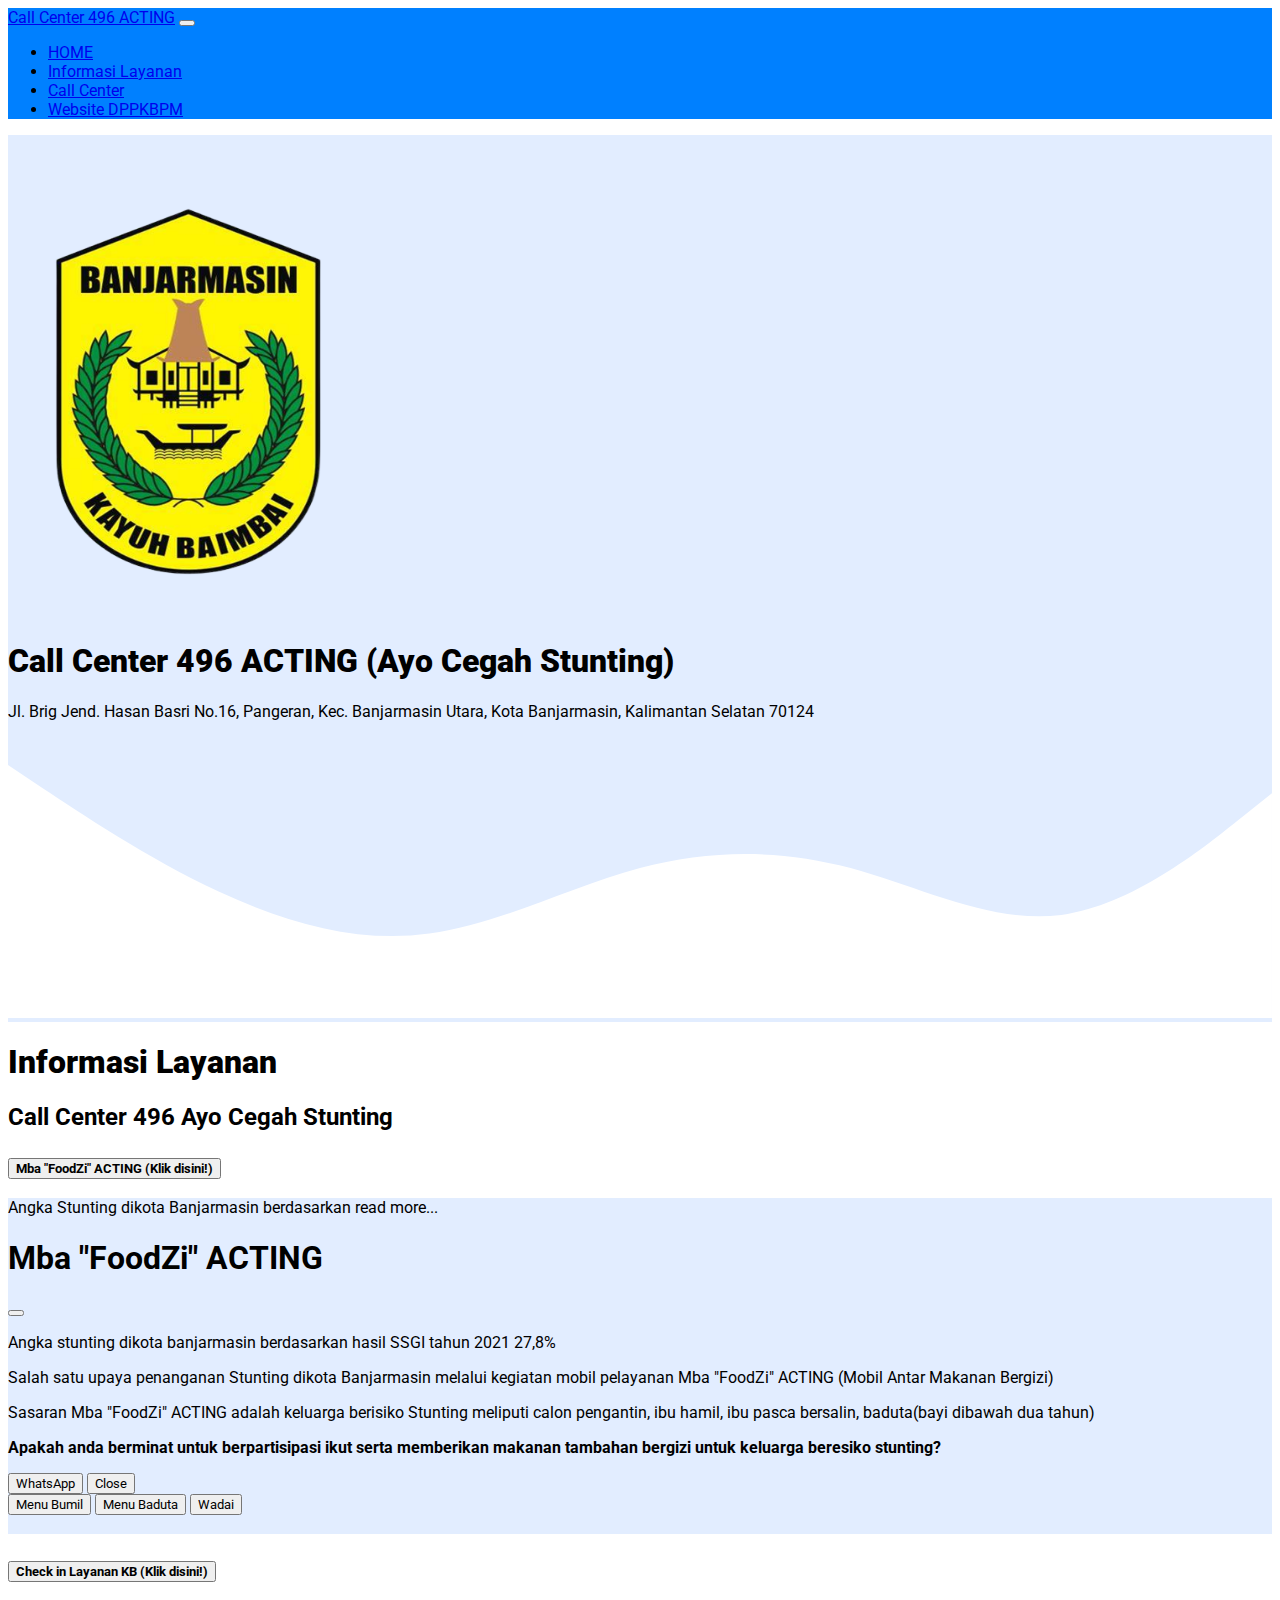
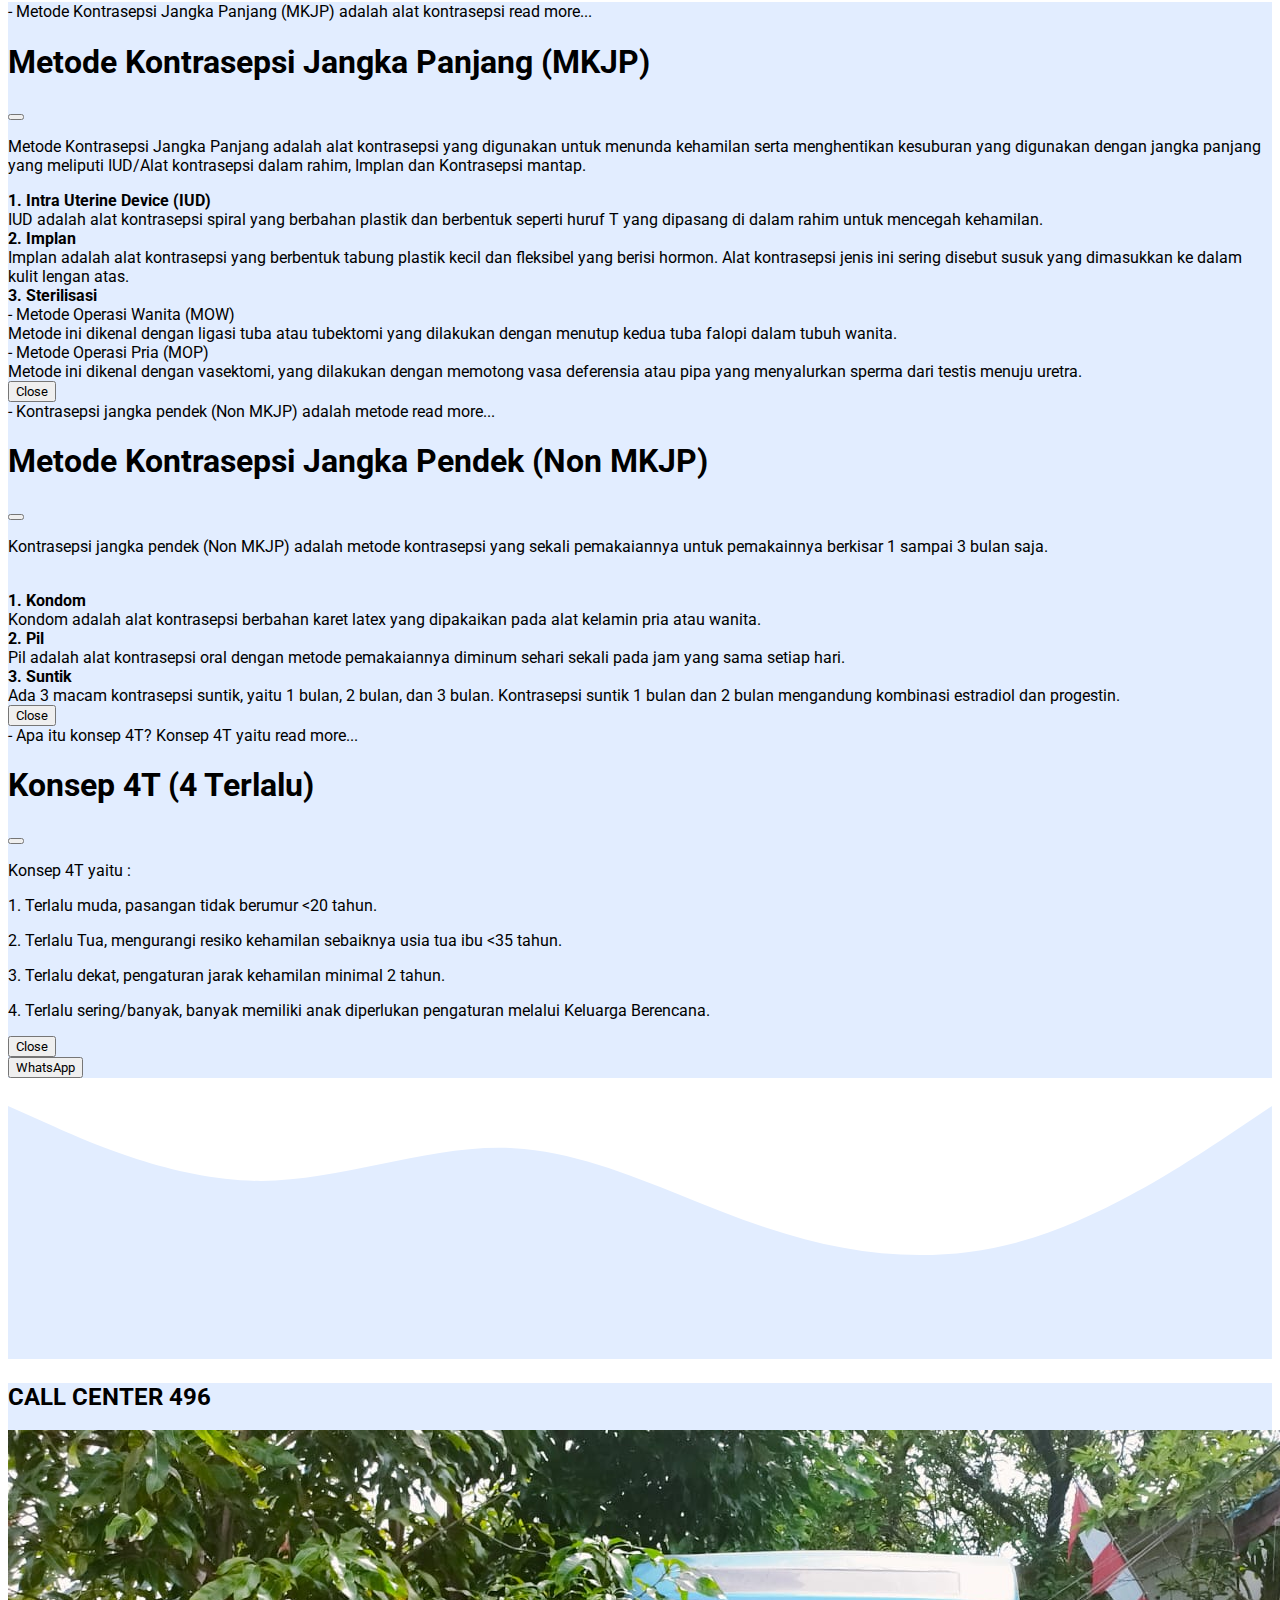
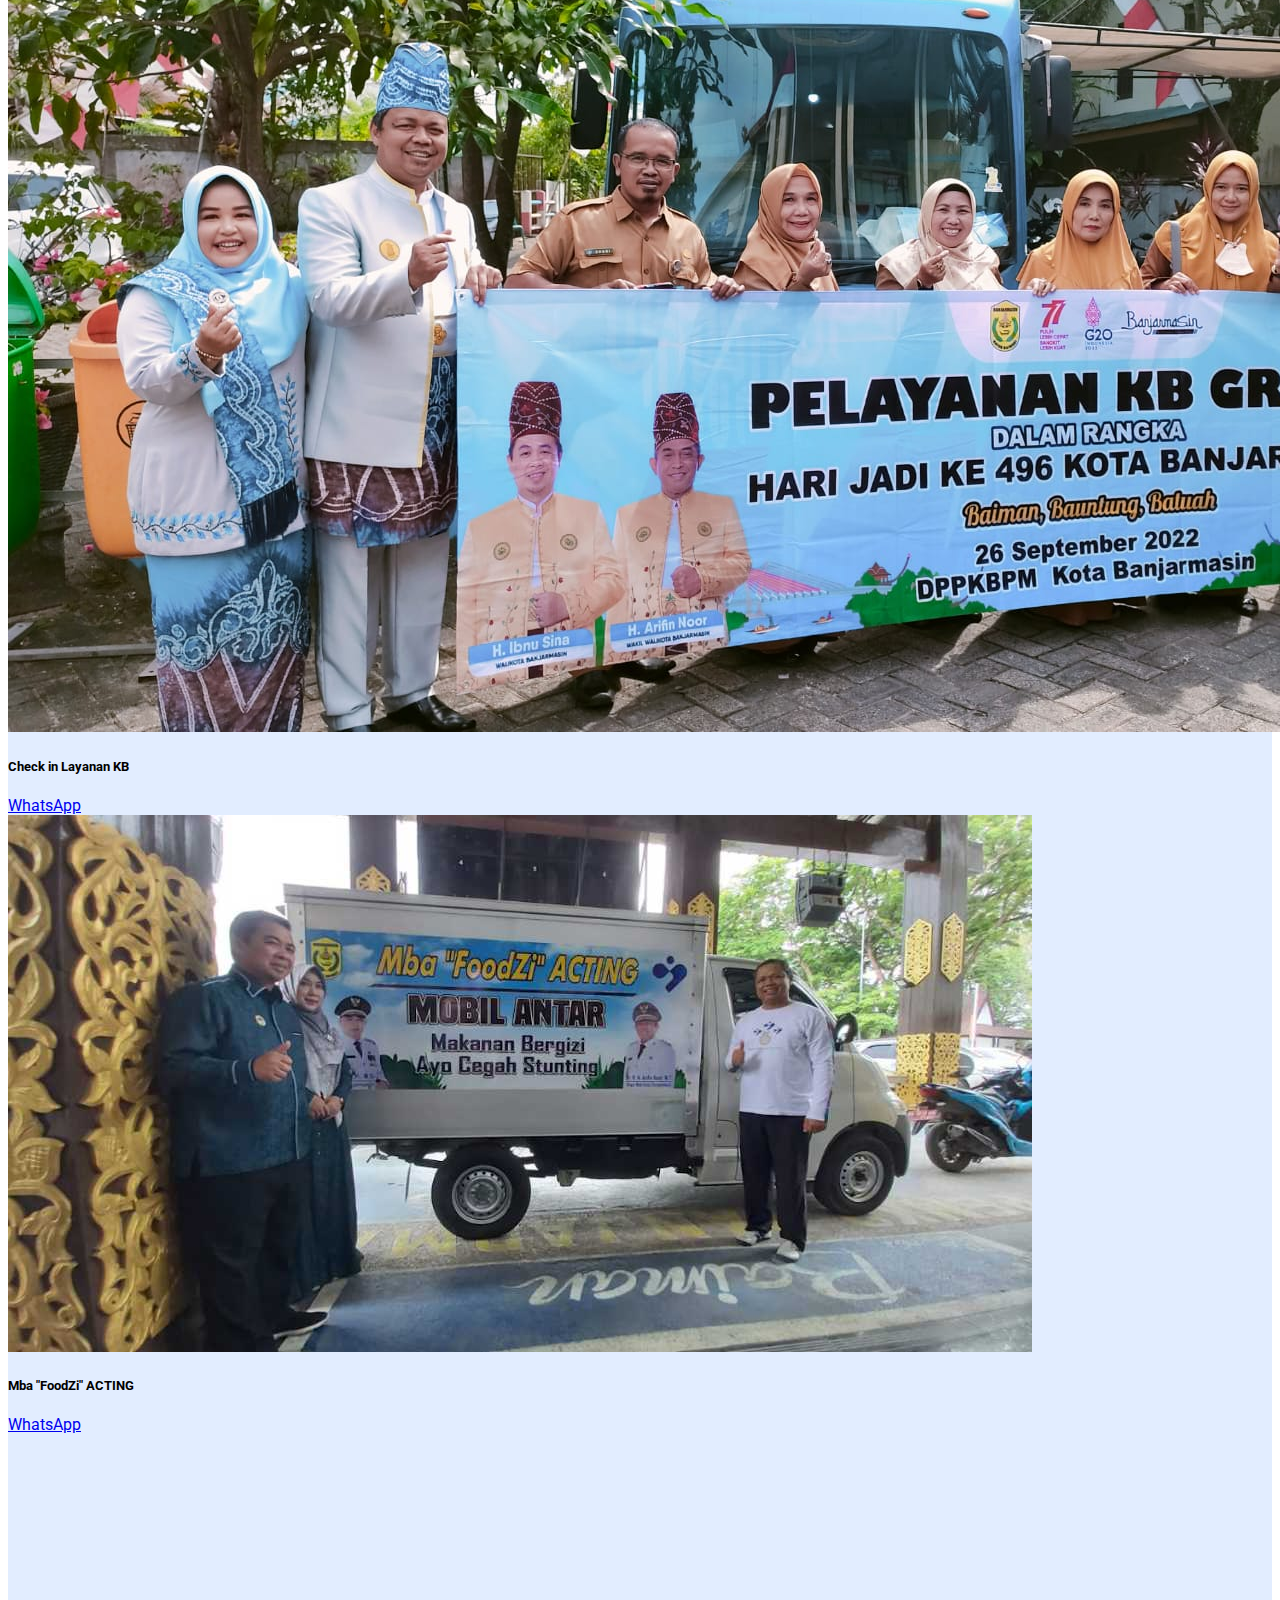
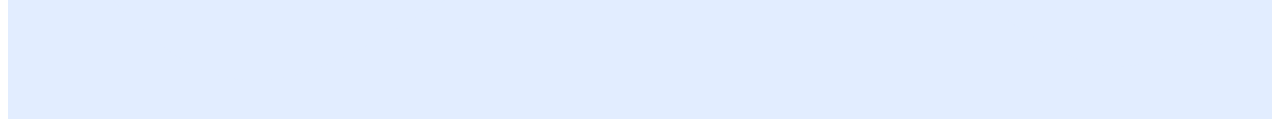
<file: index.html>
<!doctype html>
<html lang="en">
  <head>
    <meta charset="utf-8">
    <meta name="viewport" content="width=device-width, initial-scale=1">
    <link href="https://cdn.jsdelivr.net/npm/bootstrap@5.2.2/dist/css/bootstrap.min.css" rel="stylesheet" integrity="sha384-Zenh87qX5JnK2Jl0vWa8Ck2rdkQ2Bzep5IDxbcnCeuOxjzrPF/et3URy9Bv1WTRi" crossorigin="anonymous">
    <link rel="stylesheet" href="style.css">
    <link rel="icon" type="image/png" href="ico/favicon-16x16.png" sizes="16x16" />
    <link rel="icon" type="image/png" href="ico/favicon-32x32.png" sizes="32x32" />
    <link rel="preconnect" href="https://fonts.googleapis.com">
    <link rel="preconnect" href="https://fonts.gstatic.com" crossorigin>
    <link href="https://fonts.googleapis.com/css2?family=Roboto:wght@300&display=swap" rel="stylesheet">


    <title>Call Center 496</title>   
  </head>

  <body id="home">
    
    <!-- Nav -->
    <nav class="navbar navbar-expand-lg fixed-top navbar-dark shadow-sm" style="background-color: #0080ff" >
        <div class="container">
          <a class="navbar-brand" href="#ccenter">Call Center 496 ACTING</a>
          <button class="navbar-toggler" type="button" data-bs-toggle="collapse" data-bs-target="#navbarNav" aria-controls="navbarNav" aria-expanded="false" aria-label="Toggle navigation">
            <span class="navbar-toggler-icon"></span>
          </button>
          <div class="collapse navbar-collapse" id="navbarNav">
            <ul class="navbar-nav ms-auto">
              <li class="nav-item">
                <a class="nav-link active" aria-current="page" href="#first">HOME</a>
              </li>
              <li class="nav-item">
                <a class="nav-link active" href="#acting">Informasi Layanan</a>
              </li>
              <li class="nav-item">
                <a class="nav-link active" href="#ccenter">Call Center</a>
              </li>
              <li class="nav-item">
                <a class="nav-link active" href="https://dppkbpm.banjarmasinkota.go.id">Website DPPKBPM</a>
              </li>
            </ul>
          </div>
        </div>
      </nav>
    <!-- Nav-End -->
    
    <!-- Jumbotron -->
    <section id="first" class="jumbotron text-center">
      <img src="assets/images/logo.png" class="images mt-3">
      <h1 class="display-4 f"><strong>Call Center 496 ACTING (Ayo Cegah Stunting)</strong></h1>
      <p class="text-center">Jl. Brig Jend. Hasan Basri No.16, Pangeran, Kec. Banjarmasin Utara, Kota Banjarmasin, Kalimantan Selatan 70124</p>
      <svg xmlns="http://www.w3.org/2000/svg" viewBox="0 0 1440 320"><path fill="#ffff" fill-opacity="1" d="M0,32L40,58.7C80,85,160,139,240,176C320,213,400,235,480,224C560,213,640,171,720,149.3C800,128,880,128,960,149.3C1040,171,1120,213,1200,202.7C1280,192,1360,128,1400,96L1440,64L1440,320L1400,320C1360,320,1280,320,1200,320C1120,320,1040,320,960,320C880,320,800,320,720,320C640,320,560,320,480,320C400,320,320,320,240,320C160,320,80,320,40,320L0,320Z"></path></svg>
    </section>
    <!-- Jumbotron-End -->

    <!-- Acting -->
    <section id="acting">
      <div class="container">
        <div class="row text-center">
          <div class="col">
            <h1><strong>Informasi Layanan</strong></h1>
            <h2>Call Center 496 Ayo Cegah Stunting</h2>
          </div>
        
          <div class="accordion accordion-flush" id="accordionFlushExample">
            <div class="accordion-item">
              <h2 class="accordion-header" id="flush-headingOne">
                <button class="accordion-button collapsed" type="button" data-bs-toggle="collapse" data-bs-target="#flush-collapseOne" aria-expanded="false" aria-controls="flush-collapseOne">
                  <strong>Mba "FoodZi" ACTING (Klik disini!)</strong>
                </button>
              </h2>
              <div id="flush-collapseOne" class="accordions accordion-collapse collapse" aria-labelledby="flush-headingOne" data-bs-parent="#accordionFlushExample">
                <div class="accordion-body">Angka Stunting dikota Banjarmasin berdasarkan <a type="button" class="" data-bs-toggle="modal" data-bs-target="#exampleModal">
                  read more...</a>
                  <div class="modal fade" id="exampleModal" tabindex="-1" aria-labelledby="exampleModalLabel" aria-hidden="true">
                    <div class="modal-dialog">
                      <div class="modal-content">
                        <div class="modal-header">
                          <h1 class="modal-title fs-5" id="exampleModalLabel">Mba "FoodZi" ACTING</h1>
                          <button type="button" class="btn-close" data-bs-dismiss="modal" aria-label="Close"></button>
                        </div>
                        <div class="modal-body text-start">
                          <p>Angka stunting dikota banjarmasin berdasarkan hasil SSGI tahun 2021 27,8%</p>
                          <p>Salah satu upaya penanganan Stunting dikota Banjarmasin melalui kegiatan mobil pelayanan Mba "FoodZi" ACTING (Mobil Antar Makanan Bergizi)</p>
                          <p>Sasaran Mba "FoodZi" ACTING adalah keluarga berisiko Stunting meliputi calon pengantin, ibu hamil, ibu pasca bersalin, baduta(bayi dibawah dua tahun)</p>
                          <strong><p>Apakah anda berminat untuk berpartisipasi ikut serta memberikan makanan tambahan bergizi untuk keluarga beresiko stunting?</p></strong>
                        </div>
                        <div class="modal-footer">
                          <a href="https://wa.me/6281347971941/"><button class="flex-column justify-content-center align-items-center btn btn-success">WhatsApp</button></a>
                          <button type="button" class="btn btn-secondary" data-bs-dismiss="modal">Close</button>
                        </div>
                      </div>
                    </div>
                  </div>
                </div>
                  <div>
                  <a href="bumil.html"><button class="flex-column justify-content-center align-items-center btn btn-primary mt-md-2">Menu Bumil</button></a>
                  <a href="baduta.html"><button class="flex-column justify-content-center align-items-center btn btn-primary mt-md-2">Menu Baduta</button></a>
                  <a href="wadai.html"><button class="flex-column justify-content-center align-items-center btn btn-primary mt-md-2">Wadai</button></a>
                </div>
                <br>
              </div>
            </div>
            <div class="accordion-item">
              <h2 class="accordion-header" id="flush-headingTwo">
                <button class="accordion-button collapsed" type="button" data-bs-toggle="collapse" data-bs-target="#flush-collapseTwo" aria-expanded="false" aria-controls="flush-collapseTwo">
                <strong>Check in Layanan KB (Klik disini!)</strong>
                </button>
              </h2>
              <div id="flush-collapseTwo" class="accordions accordion-collapse collapse" aria-labelledby="flush-headingTwo" data-bs-parent="#accordionFlushExample">
                <div class="accordions accordion-body">- Metode Kontrasepsi Jangka Panjang (MKJP) adalah alat kontrasepsi
                  <a type="button" class="" data-bs-toggle="modal" data-bs-target="#staticBackdrop">read more...</a>
              <div class="modal fade" id="staticBackdrop" data-bs-backdrop="static" data-bs-keyboard="false" tabindex="-1" aria-labelledby="staticBackdropLabel" aria-hidden="true">
                <div class="modal-dialog">
                  <div class="modal-content">
                    <div class="modal-header">
                      <h1 class="modal-title fs-5" id="staticBackdropLabel">Metode Kontrasepsi Jangka Panjang (MKJP)</h1>
                        <button type="button" class="btn-close" data-bs-dismiss="modal" aria-label="Close"></button>
                    </div>
                    <div class="modal-body text-start">
                      <p>Metode Kontrasepsi Jangka Panjang adalah alat kontrasepsi yang digunakan untuk menunda kehamilan serta menghentikan kesuburan yang digunakan dengan jangka panjang yang meliputi IUD/Alat kontrasepsi dalam rahim, Implan dan Kontrasepsi mantap.</p>
                      <div>
                      <strong>1. Intra Uterine Device (IUD)</strong>
                        <br>
                        IUD adalah alat kontrasepsi spiral yang berbahan plastik dan berbentuk seperti huruf T yang dipasang di dalam rahim untuk mencegah kehamilan.
                        <br>
                      <strong>2. Implan</strong>
                        <br>
                        Implan adalah alat kontrasepsi yang berbentuk tabung plastik kecil dan fleksibel yang berisi hormon. Alat kontrasepsi jenis ini sering disebut susuk yang dimasukkan ke dalam kulit lengan atas.
                        <br>
                        <strong>3. Sterilisasi</strong>
                        <br>
                        - Metode Operasi Wanita (MOW)
                        <br>
                        Metode ini dikenal dengan ligasi tuba atau tubektomi yang dilakukan dengan menutup kedua tuba falopi dalam tubuh wanita.
                        <br>
                        - Metode Operasi Pria (MOP)
                        <br>
                          Metode ini dikenal dengan vasektomi, yang dilakukan dengan memotong vasa deferensia atau pipa yang menyalurkan sperma dari testis menuju uretra.
                      </div>
                    </div>
                    <div class="modal-footer">
                      <button type="button" class="btn btn-secondary" data-bs-dismiss="modal">Close</button>
                    </div>
                  </div>
                </div>
              </div>
            </div>
                <div class="accordions accordion-body">- Kontrasepsi jangka pendek (Non MKJP) adalah metode
                  <a type="button" class="" data-bs-toggle="modal" data-bs-target="#staticBackdrops">read more...</a>
              <div class="modal fade" id="staticBackdrops" data-bs-backdrop="static" data-bs-keyboard="false" tabindex="-2" aria-labelledby="staticBackdropLabel" aria-hidden="true">
                <div class="modal-dialog">
                  <div class="modal-content">
                    <div class="modal-header">
                      <h1 class="modal-title fs-5" id="staticBackdropLabel">Metode Kontrasepsi Jangka Pendek (Non MKJP)</h1>
                        <button type="button" class="btn-close" data-bs-dismiss="modal" aria-label="Close"></button>
                    </div>
                    <div class="modal-body text-start">
                    <p>Kontrasepsi jangka pendek (Non MKJP) adalah metode kontrasepsi yang sekali pemakaiannya untuk pemakainnya berkisar 1 sampai 3 bulan saja.</p>
                      <br>
                    <strong>1. Kondom</strong>
                      <br>
                      Kondom adalah alat kontrasepsi berbahan karet latex yang dipakaikan pada alat kelamin pria atau wanita.
                      <br>
                      <strong>2. Pil</strong>
                      <br>
                      Pil adalah alat kontrasepsi oral dengan metode pemakaiannya diminum sehari sekali pada jam yang sama setiap hari.
                      <br>
                      <strong>3. Suntik</strong>
                      <br>
                      Ada 3 macam kontrasepsi suntik, yaitu 1 bulan, 2 bulan, dan 3 bulan. Kontrasepsi suntik 1 bulan dan 2 bulan mengandung kombinasi estradiol dan progestin.
                      <br>
                    </div>
                    <div class="modal-footer">
                      <button type="button" class="btn btn-secondary" data-bs-dismiss="modal">Close</button>
                    </div>
                  </div>
                </div>
              </div>
                </div>
                <div class="accordions accordion-body">- Apa itu konsep 4T? Konsep 4T yaitu
                  <a type="button" class="" data-bs-toggle="modal" data-bs-target="#staticBackdrop1">read more...</a>
              <div class="modal fade" id="staticBackdrop1" data-bs-backdrop="static" data-bs-keyboard="false" tabindex="-2" aria-labelledby="staticBackdropLabel" aria-hidden="true">
                <div class="modal-dialog">
                  <div class="modal-content">
                    <div class="modal-header">
                      <h1 class="modal-title fs-5" id="staticBackdropLabel">Konsep 4T (4 Terlalu)</h1>
                        <button type="button" class="btn-close" data-bs-dismiss="modal" aria-label="Close"></button>
                    </div>
                    <div class="modal-body text-start">
                    <p>Konsep 4T yaitu :</p>
                    <p>1. Terlalu muda, pasangan tidak berumur <20 tahun.</p>
                    <p>2. Terlalu Tua, mengurangi resiko kehamilan sebaiknya usia tua ibu <35 tahun.</p>
                    <p>3. Terlalu dekat, pengaturan jarak kehamilan minimal 2 tahun. </p>
                    <p>4. Terlalu sering/banyak, banyak memiliki anak diperlukan pengaturan melalui Keluarga Berencana.</p>
                    </div>
                    <div class="modal-footer">
                      <button type="button" class="btn btn-secondary" data-bs-dismiss="modal">Close</button>
                    </div>
                  </div>
                </div>
              </div>
                </div>
                <a href="https://wa.me/6281347971941/"><button class="flex-column justify-content-center align-items-center btn btn-success mt-md-2">WhatsApp</button></a>
              </div>
            </div>
          </div>
        </div>
      </section>
      <svg xmlns="http://www.w3.org/2000/svg" viewBox="0 0 1440 320"><path fill="#e2edff" fill-opacity="1" d="M0,32L48,53.3C96,75,192,117,288,117.3C384,117,480,75,576,80C672,85,768,139,864,170.7C960,203,1056,213,1152,186.7C1248,160,1344,96,1392,64L1440,32L1440,320L1392,320C1344,320,1248,320,1152,320C1056,320,960,320,864,320C768,320,672,320,576,320C480,320,384,320,288,320C192,320,96,320,48,320L0,320Z"></path></svg>
      <!-- Acting-End -->

    <!-- Call Center -->
    <section id="ccenter">
      <div class="container">
        <div class="row text-center">
          <div class="col">
          <strong><h2>CALL CENTER 496</h2></strong>
          </div>
        </div>
        <div class="container text-center mt-3">
          <div class="row">
            <div class="col-6">
              <div class="card">
                <img src="assets/images/kb.png" class="card-img-top">
                <div class="card-body">
                  <h5 class="card-title">Check in Layanan KB</h5>
                  <p class="card-text"></p>
                  <a href="https://wa.me/6281347971941/" class="btn btn-success">WhatsApp</a>
                </div>
              </div>
            </div>
            <div class="col-6">
              <div class="card">
                <img src="assets/images/foodzi.png" class="card-img-top">
                <div class="card-body">
                  <h5 class="card-title">Mba "FoodZi" ACTING</h5>
                  <p class="card-text"></p>
                  <a href="https://wa.me/6281347971941/" class="btn btn-success">WhatsApp</a>
                </div>
              </div>
            </div>
          </div>
        </div>
      </div>
    </div>
  </div>
      <svg xmlns="http://www.w3.org/2000/svg" viewBox="0 0 1440 320"><path fill="#e2edff" fill-opacity="1" d="M0,32L34.3,80C68.6,128,137,224,206,261.3C274.3,299,343,277,411,240C480,203,549,149,617,138.7C685.7,128,754,160,823,160C891.4,160,960,128,1029,149.3C1097.1,171,1166,245,1234,261.3C1302.9,277,1371,235,1406,213.3L1440,192L1440,0L1405.7,0C1371.4,0,1303,0,1234,0C1165.7,0,1097,0,1029,0C960,0,891,0,823,0C754.3,0,686,0,617,0C548.6,0,480,0,411,0C342.9,0,274,0,206,0C137.1,0,69,0,34,0L0,0Z"></path></svg>
          </section>
    <!-- Call Center-End -->

    <footer>
      
    </footer>

    <script src="https://cdn.jsdelivr.net/npm/bootstrap@5.2.2/dist/js/bootstrap.bundle.min.js" integrity="sha384-OERcA2EqjJCMA+/3y+gxIOqMEjwtxJY7qPCqsdltbNJuaOe923+mo//f6V8Qbsw3" crossorigin="anonymous"></script>
  </body>
</html>
</file>
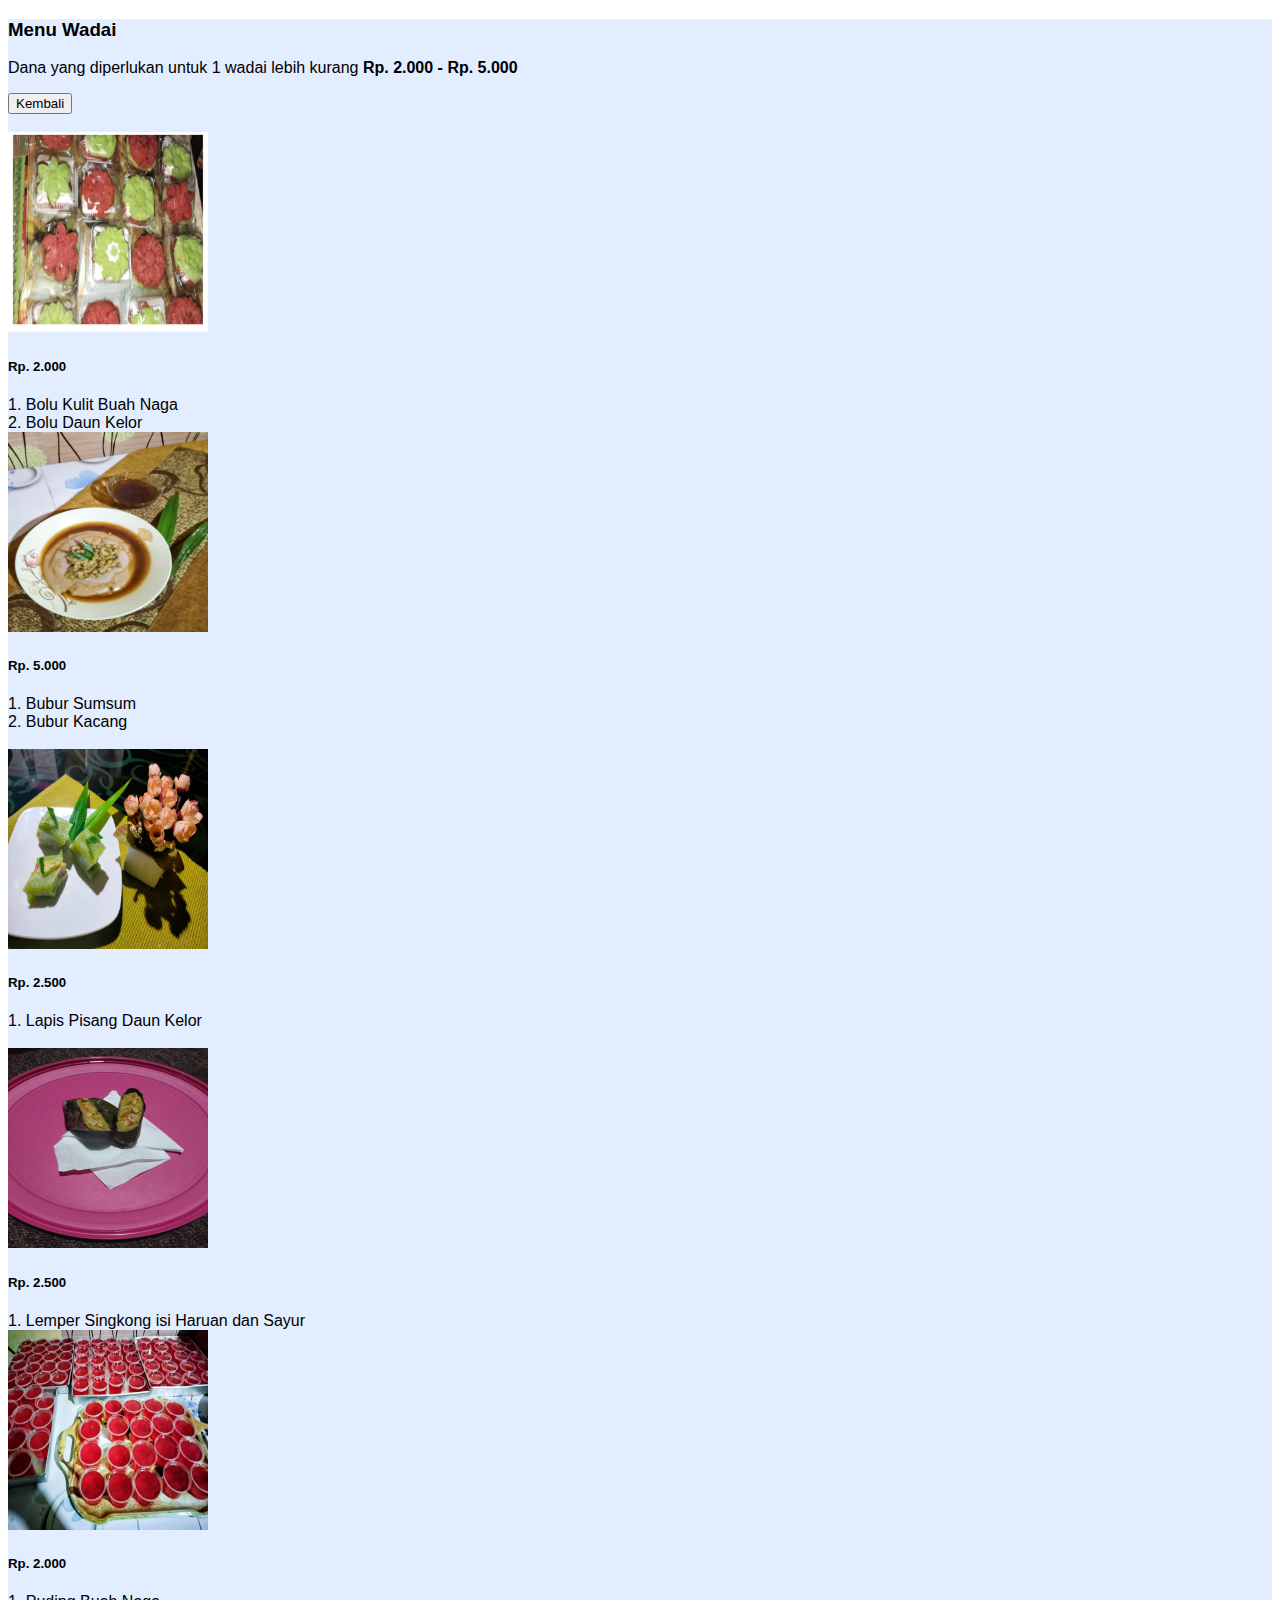
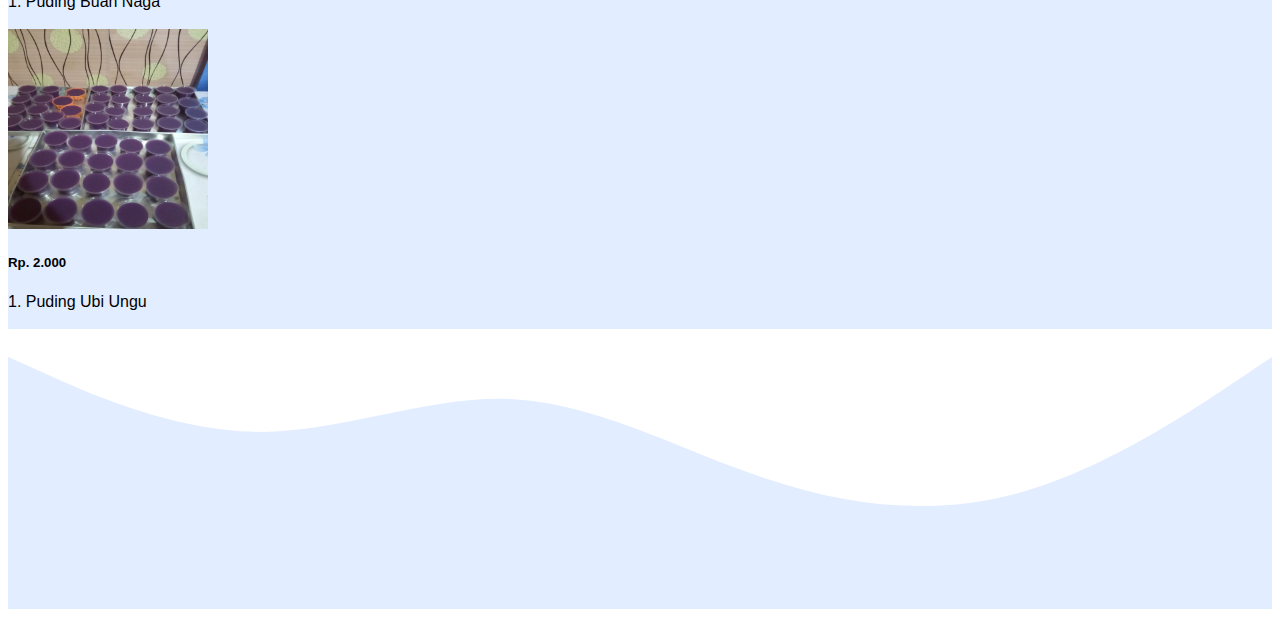
<file: wadai.html>
<!DOCTYPE html>
<html lang="en">
<head>
    <meta charset="UTF-8">
    <meta http-equiv="X-UA-Compatible" content="IE=edge">
    <meta name="viewport" content="width=device-width, initial-scale=1.0">
    <title>Document</title>
    <link href="https://cdn.jsdelivr.net/npm/bootstrap@5.2.2/dist/css/bootstrap.min.css" rel="stylesheet" integrity="sha384-Zenh87qX5JnK2Jl0vWa8Ck2rdkQ2Bzep5IDxbcnCeuOxjzrPF/et3URy9Bv1WTRi" crossorigin="anonymous">
    <link rel="stylesheet" href="style.css">
  </head>
<body>
  <div class="text-center center-card">
    <strong><h3 class="p-3">Menu Wadai</h1></strong>
    <p>Dana yang diperlukan untuk 1 wadai lebih kurang <strong>Rp. 2.000 - Rp. 5.000</strong></p>  
    <div><a href="index.html#acting"><button class="flex-column justify-content-center align-items-center btn btn-secondary mt-md-2">Kembali</button></a></div>
    <br>
  </div>
    <div class="container text-center">  
      <div class="row">
          <div class="col-md-3 col mt-3">
            <div class="card center-card">
              <img src="assets/wadai/bolu.png" class="card-img-top" width="200" height="200">
              <div class="card-body">
                <h5 class="card-title">Rp. 2.000 </h5>
                <div class="card-text text-start">
                  1. Bolu Kulit Buah Naga <br>
                  2. Bolu Daun Kelor <br>
                </div>
              </div>
            </div>
          </div>

          
          <div class="col-md-3 col mt-3">
            <div class="card center-card">
              <img src="assets/wadai/bursum.png" class="card-img-top" width="200" height="200">
              <div class="card-body">
                <h5 class="card-title">Rp. 5.000 </h5>
                <div class="card-text text-start">
                  1. Bubur Sumsum <br>
                  2. Bubur Kacang <br>
                  <br>
                </div>
              </div>
            </div>
          </div>

          
          <div class="col-md-3 col-6 mt-3">
            <div class="card center-card">
              <img src="assets/wadai/kelor.png" class="card-img-top" width="200" height="200">
              <div class="card-body">
                <h5 class="card-title">Rp. 2.500 </h5>
                <div class="card-text text-start">
                  1. Lapis Pisang Daun Kelor <br>
                <br>
                </div>
              </div>
            </div>
          </div>

          
          <div class="col-md-3 col mt-3">
            <div class="card center-card">
              <img src="assets/wadai/lemper.png" class="card-img-top" width="200" height="200">
              <div class="card-body">
                <h5 class="card-title">Rp. 2.500 </h5>
                <div class="card-text text-start">
                  1. Lemper Singkong isi Haruan dan Sayur<br>
                </div>
              </div>
            </div>
          </div>

          
          <div class="col-md-3 col mt-3">
            <div class="card center-card">
              <img src="assets/wadai/pudingna.png" class="card-img-top" width="200" height="200">
              <div class="card-body">
                <h5 class="card-title">Rp. 2.000 </h5>
                <div class="card-text text-start">
                  1. Puding Buah Naga <br>
                  <br>
                </div>
              </div>
            </div>
          </div>

          <div class="col-md-3 col mt-3">
            <div class="card center-card">
              <img src="assets/wadai/pudingu.png" class="card-img-top" width="200" height="200">
              <div class="card-body">
                <h5 class="card-title">Rp. 2.000 </h5>
                <div class="card-text text-start">
                  1. Puding Ubi Ungu <br>
                  <br>
                </div>
              </div>
            </div>
          </div>

          
        </div>
      </div>
      <svg xmlns="http://www.w3.org/2000/svg" viewBox="0 0 1440 320"><path fill="#e2edff" fill-opacity="1" d="M0,32L48,53.3C96,75,192,117,288,117.3C384,117,480,75,576,80C672,85,768,139,864,170.7C960,203,1056,213,1152,186.7C1248,160,1344,96,1392,64L1440,32L1440,320L1392,320C1344,320,1248,320,1152,320C1056,320,960,320,864,320C768,320,672,320,576,320C480,320,384,320,288,320C192,320,96,320,48,320L0,320Z"></path></svg>
    <script src="https://cdn.jsdelivr.net/npm/bootstrap@5.2.2/dist/js/bootstrap.bundle.min.js" integrity="sha384-OERcA2EqjJCMA+/3y+gxIOqMEjwtxJY7qPCqsdltbNJuaOe923+mo//f6V8Qbsw3" crossorigin="anonymous"></script>
</body>
</html>
</file>
<file: style.css>
*, 
body{
    font-family: 'Roboto', sans-serif;
    overflow-x: "hidden";
}

.images{
    width: 40vh;
    height: 50vh;
}

.jumbotron{
    padding-top: 2rem;
    background-color: #e2edff;
}


.center-card{
    background-color: #e2edff;
}

#ccenter{
    background-color: #e2edff;
}

.accordions{
    background-color: #e2edff;
}

.footers{
    background-color: #0080ff ;
}
</file>
